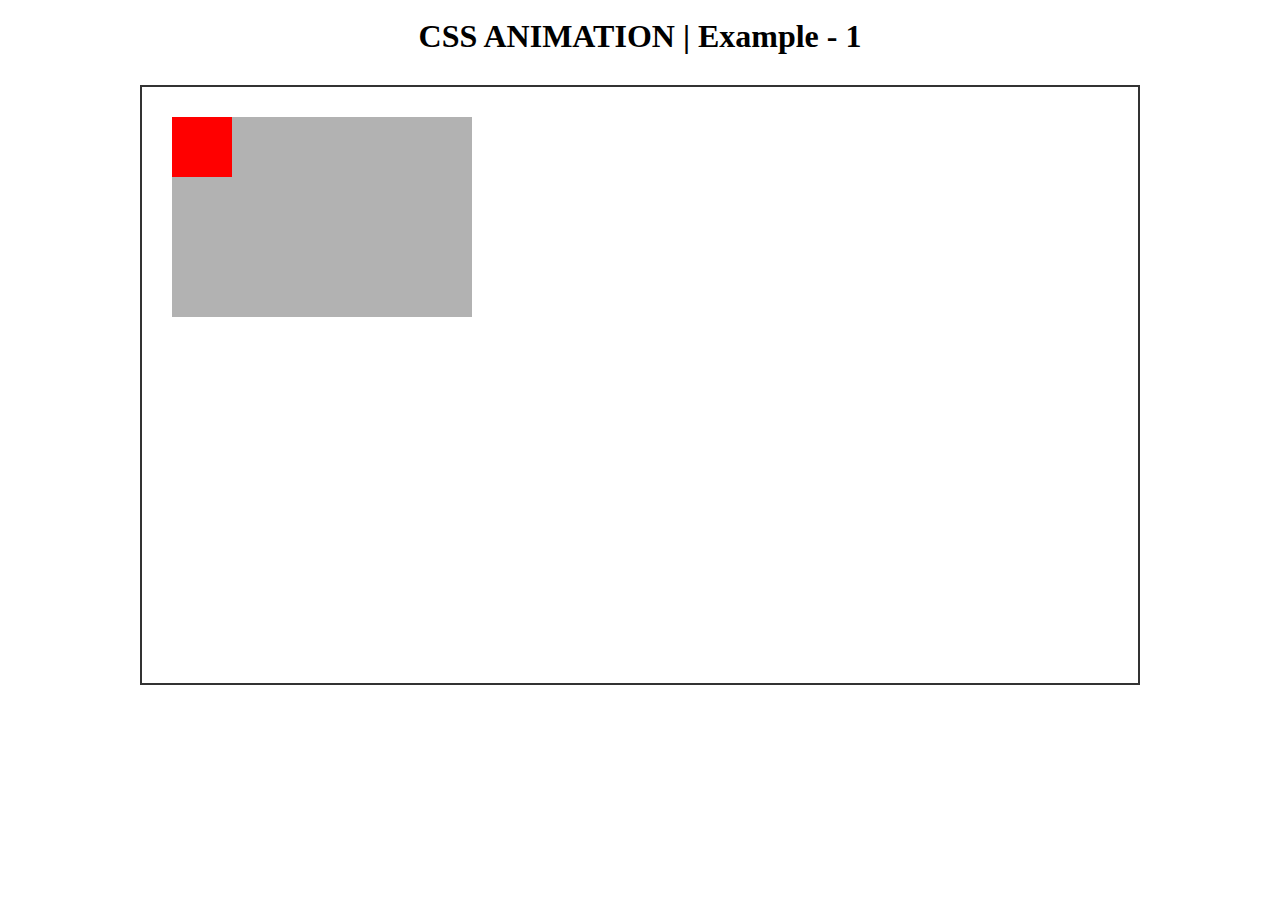
<file: example-1/index.html>
<!DOCTYPE html>
<html lang="en">
<head>
	<meta charset="UTF-8">
	<title>Example - 1</title>
	<link rel="stylesheet" href="style.css">
</head>
<body>
	<br>
	<center><h1>CSS ANIMATION | Example - 1</h1></center>
	<div class="container">
			
		<div class="box-1">
			<div class="box-2">
				
			</div>
		</div>

	</div>
	
</body>
</html>
</file>
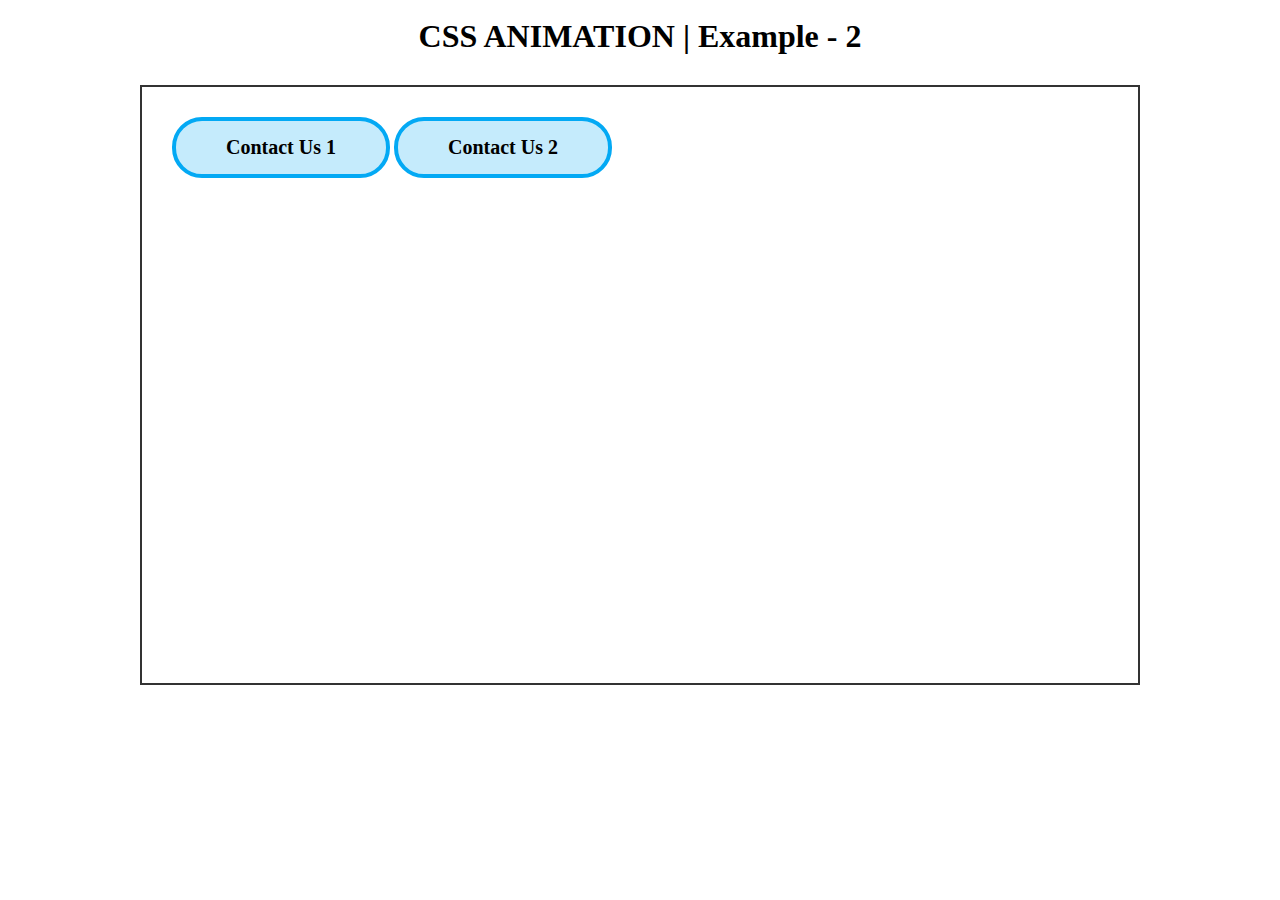
<file: example-2/index.html>
<!DOCTYPE html>
<html lang="en">
<head>
	<meta charset="UTF-8">
	<title>Example - 2</title>
	<link rel="stylesheet" href="style.css">
</head>
<body>
	<br>
	<center><h1>CSS ANIMATION | Example - 2</h1></center>
	<div class="container">
			
		<a href="">
			Contact Us 1
		</a>
		<a href="" class="btn-2">
			Contact Us 2
		</a>

	</div>
	
</body>
</html>
</file>
<file: example-1/style.css>
*{
	margin: 0px;
	padding: 0px;
}
.container{
	width: 1000px;
	height: 600px;
	border:2px solid #333;
	margin: 30px auto;
	box-sizing: border-box;
	padding: 30px;
}

.box-1{
	width: 300px;
	height: 200px;
	background: rgba(0,0,0,0.3);
	float: left;
}
.box-2{
	width: 60px;
	height: 60px;
	background: red;
	float: left;

	/*margin-top: 140px;*/
	/*margin-left: 240px;*/
	
	animation-name: myAnimation;
	animation-duration:  4s;
	animation-iteration-count: infinite;
	/*animation-delay: 2s;*/
	animation-timing-function: cubic-bezier(0.42, 0, 0, 0.6);
	animation-fill-mode: forwards;

}

@keyframes myAnimation{

	25%{
		margin-top: 140px; 
		margin-left: 0px;
		background: pink
	}
	50%{
		margin-top: 140px;
		margin-left: 240px;
		background: lightblue;
	}
	75%{
		margin-top: 0px;
		margin-left: 240px;
		background: green;
	}
	100%{
		margin-top: 0px;
		margin-left: 0px;
		background: blue;
	}
}
</file>
<file: example-2/style.css>
*{
	margin: 0px;
	padding: 0px;
}
.container{
	width: 1000px;
	height: 600px;
	border:2px solid #333;
	margin: 30px auto;
	box-sizing: border-box;
	padding: 30px;
}

a{
	display: inline-block;
	padding: 15px 50px;
	background: #03a9f43b;
	font-size: 20px;
	text-decoration: none;
	color: #000;
	font-weight: bold;
	border-radius: 30px;
	border:4px solid #03a9f4;

	animation-name: myAnimation;
	animation-duration: 2s;
	animation-iteration-count: 20;
	animation-direction: alternate;
}



.btn-2{
	
	animation-direction: normal;
}

@keyframes myAnimation{
	
	0%{
		background: #03a9f43b;
	    border:4px solid #03a9f4;
	}
	100%{
		background: #03a9f4;
		border:4px solid #03a9f43b;
	}
	
}
</file>
